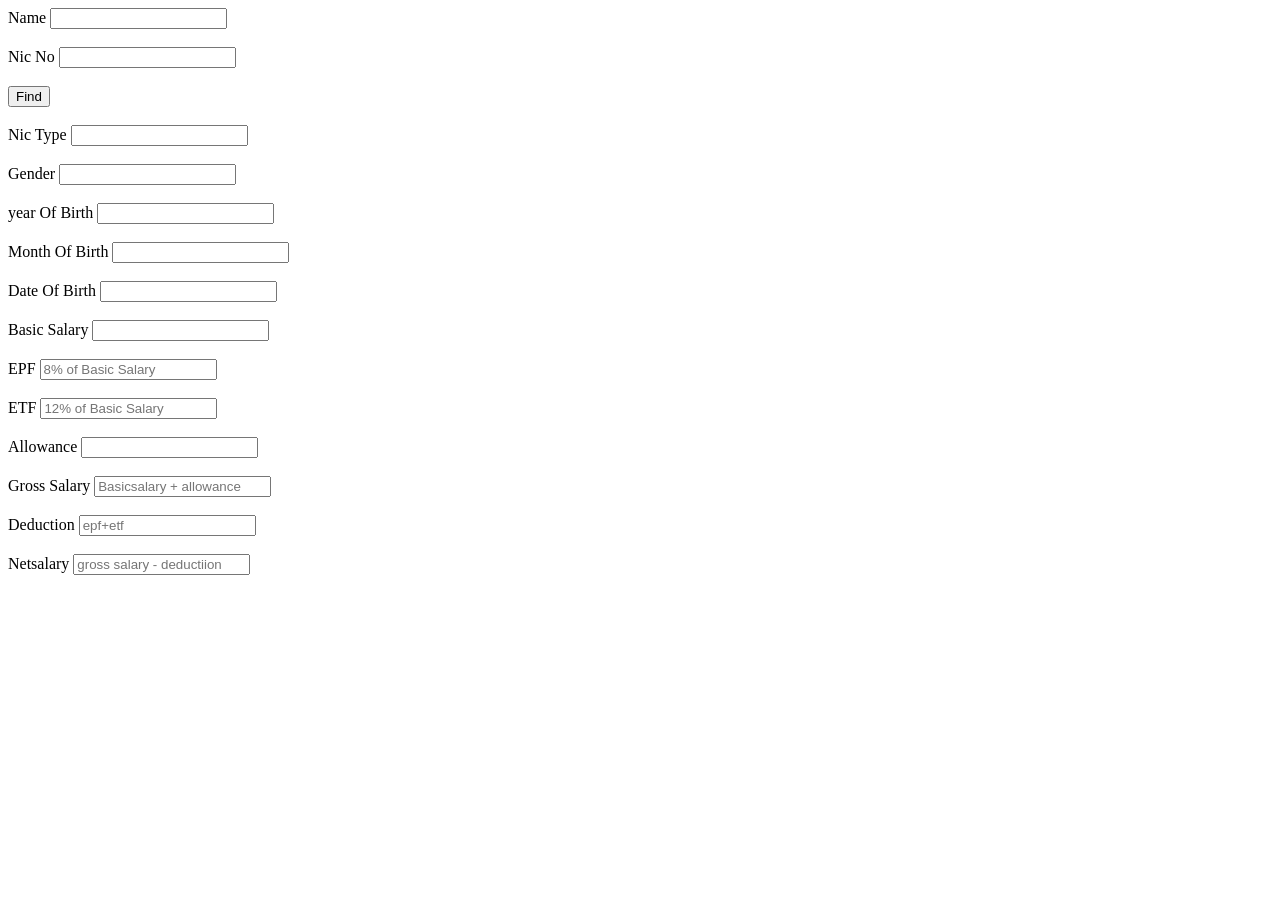
<file: testjs.html>
<!DOCTYPE html>
<html lang="en">

<head>
    <meta charset="UTF-8">
    <meta name="viewport" content="width=device-width, initial-scale=1.0">
    <title>Document</title>
</head>

<body>
    <form action="" autocomplete="off">
      
        Name <input type="text" id="name" name="name"><br><br>
        Nic No <input type="text" id="nicno" name="nicno"><br><br>
        <input type="button" onclick="finddata();" value="Find"><br><br>
        Nic Type <input type="text" id="nictype" name="nictype"><br><br>
        Gender <input type="text" id="gender" name="gender"><br><br>
        year Of Birth <input type="text" id="yob" name="yob"><br><br>
        Month Of Birth <input type="text" id="mob" name="mob"><br><br>
        Date Of Birth <input type="text" id="dob" name="dob"><br><br>
        Basic Salary <input type="text" id="bassal" name="bassal"><br><br>
        EPF <input type="text" id="epf" name="epf" placeholder="8% of Basic Salary"><br><br> 
        ETF <input type="text" id="etf" name="etf" placeholder="12% of Basic Salary"><br><br> 
        Allowance <input type="text" id="allo" name="allo"><br><br>
        Gross Salary <input type="text" id="grsal" name="grsal" placeholder="Basicsalary + allowance"><br><br>
        Deduction <input type="text" id="dedu" name="dedu" placeholder="epf+etf"><br><br>
        Netsalary <input type="text" id="netsal" name="nelsal" placeholder="gross salary - deductiion"><br><br>
       
        

    </form>


    <script>
      function finddata(){
        let nic=document.getElementById("nicno").value;
        let oldslice=nic.slice(0,2);
        let oldslicefordob=nic.slice(2,5);

        let newslice=nic.slice(0,4);
          let newslicefordob=nic.slice(4,7);

          
        
        if(nic.length==10){
            document.getElementById("nictype").value="Old Nic";
             document.getElementById("yob").value=19+oldslice;
             if(oldslicefordob<=366){
             document.getElementById("gender").value="Male";}
             else if(oldslicefordob>=501 && oldslicefordob<=866){
                  document.getElementById("gender").value="Female";
                }
                else{
                     document.getElementById("gender").value="Invalid Nic"; 
                }
             }
           
        
        else if(nic.length==12){
            document.getElementById("nictype").value="New Nic";
             document.getElementById("yob").value=newslice;
             if(newslicefordob<=366){
             document.getElementById("gender").value="Male";}
             else if(newslicefordob>=501 && newslicefordob<=866){
                  document.getElementById("gender").value="Female";
                }
                else{
                     document.getElementById("gender").value="Invalid Nic"; 
                }
           
        }
        else{
             alert("invalid Nic");
        }
      }
            
    </script>
</body>

</html>
</file>
